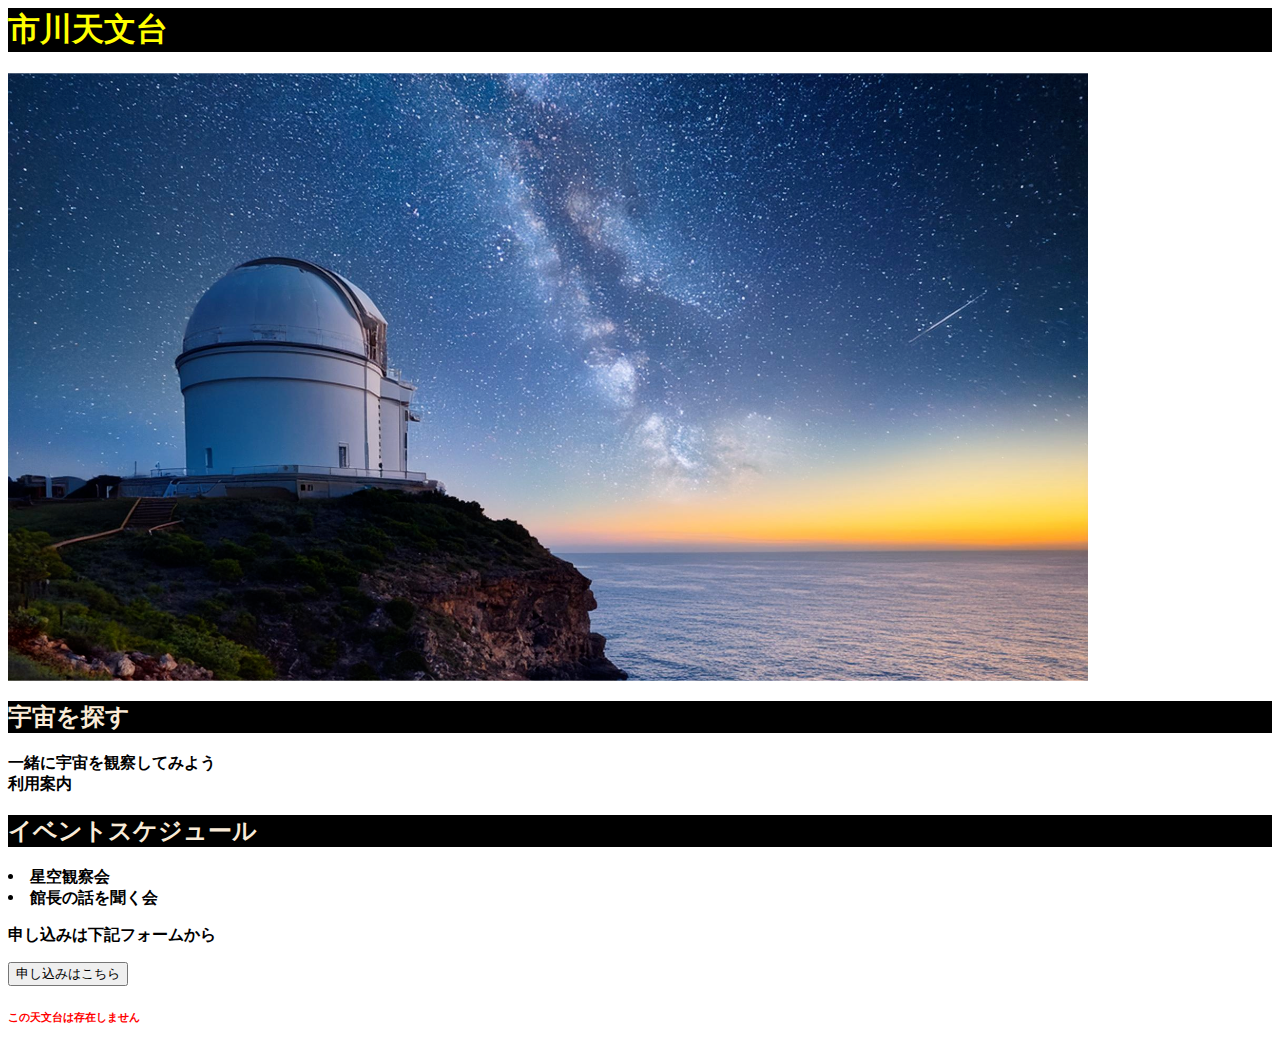
<file: index.html>
<!DOCTYPE <html>
    <html lang="ja">
        <head>
            <meta charset="UTF-8">
            <title>市川天文台-ichiten-</title>
            <link href="style.css" rel="stylesheet" />
        </head>    

            <body>
                <h1>市川天文台</h1>
                <img src="erg.png" alt="市川天文台の写真">
                <h2>宇宙を探す</h2>
                <p>一緒に宇宙を観察してみよう
                    <br>
                    利用案内
                </p>
                <h2>イベントスケジュール</h2>
                <u1>
                    <li>星空観察会</li>
                    <li>館長の話を聞く会</li>
                </u1>
                <p>申し込みは下記フォームから</p>

                <button onclick="location.href='./app.html'">申し込みはこちら</button>
                <h6>この天文台は存在しません</h6>    
            </body>
        </head>
</html>
</file>
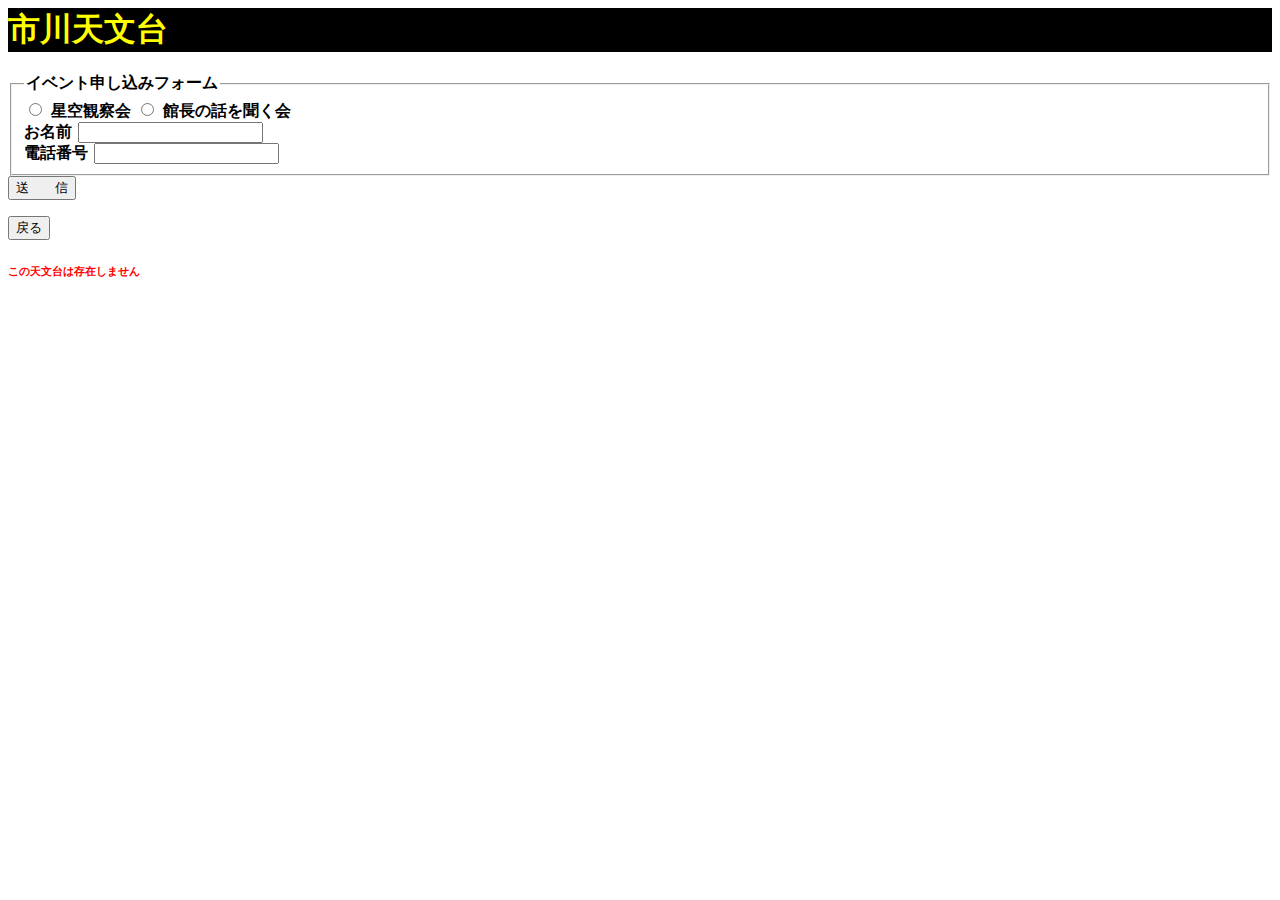
<file: app.html>
<!DOCTYPE <html>
    <html lang="ja">
        <head>
            <meta charset="UTF-8">
            <title>市川天文台-ichiten-</title>
            
            <link href="style.css" rel="stylesheet" />
        </head>    
        <body>
                <h1>市川天文台</h1>

                <form>
                    <fieldset>
                        <legend>イベント申し込みフォーム</legend>
                        <div>
                            <input type="radio" id="contactChoice1" name="contact"/> 
                            <label for="conatactchoisce1">星空観察会</label>

                            <input type="radio" id="contactchoice2" name="contact"/>
                            <label for="contactchoice2">館長の話を聞く会</label>
                        
                    
                        </div>
                        <div>
                            お名前
                            <input type="text">  
                        </div>
                        <div>
                            電話番号
                            <input type="text">
                        </div>
                    </fieldset>
                    <input type="button" value="送　　信" onclick="ques()">
                    <script>
                        function ques(){
                        
                        
                            if(window.confirm("申し込みますか？")){
                                alert("完了しました")
                                setTimeout(() => {
                                   location.href = "./index.html"; 
                                }, 3000);

                            }else{
                                send();
                            }
                        }
                            function send(){
                            alert("できませんでした")
                        }
                    </script>
                </form>
                <button onclick="location.href='./index.html'">戻る</button>
           <h6>この天文台は存在しません</h6>

        </body>

</html>
</file>
<file: style.css>
body{
    font-weight: bolder;
    font-family: system-ui;
}
h1{
    color: yellow;
    background-color: black;
}
h2{
    color: antiquewhite;
    background-color: black;
}
h6{
    color: red;
}
</file>
